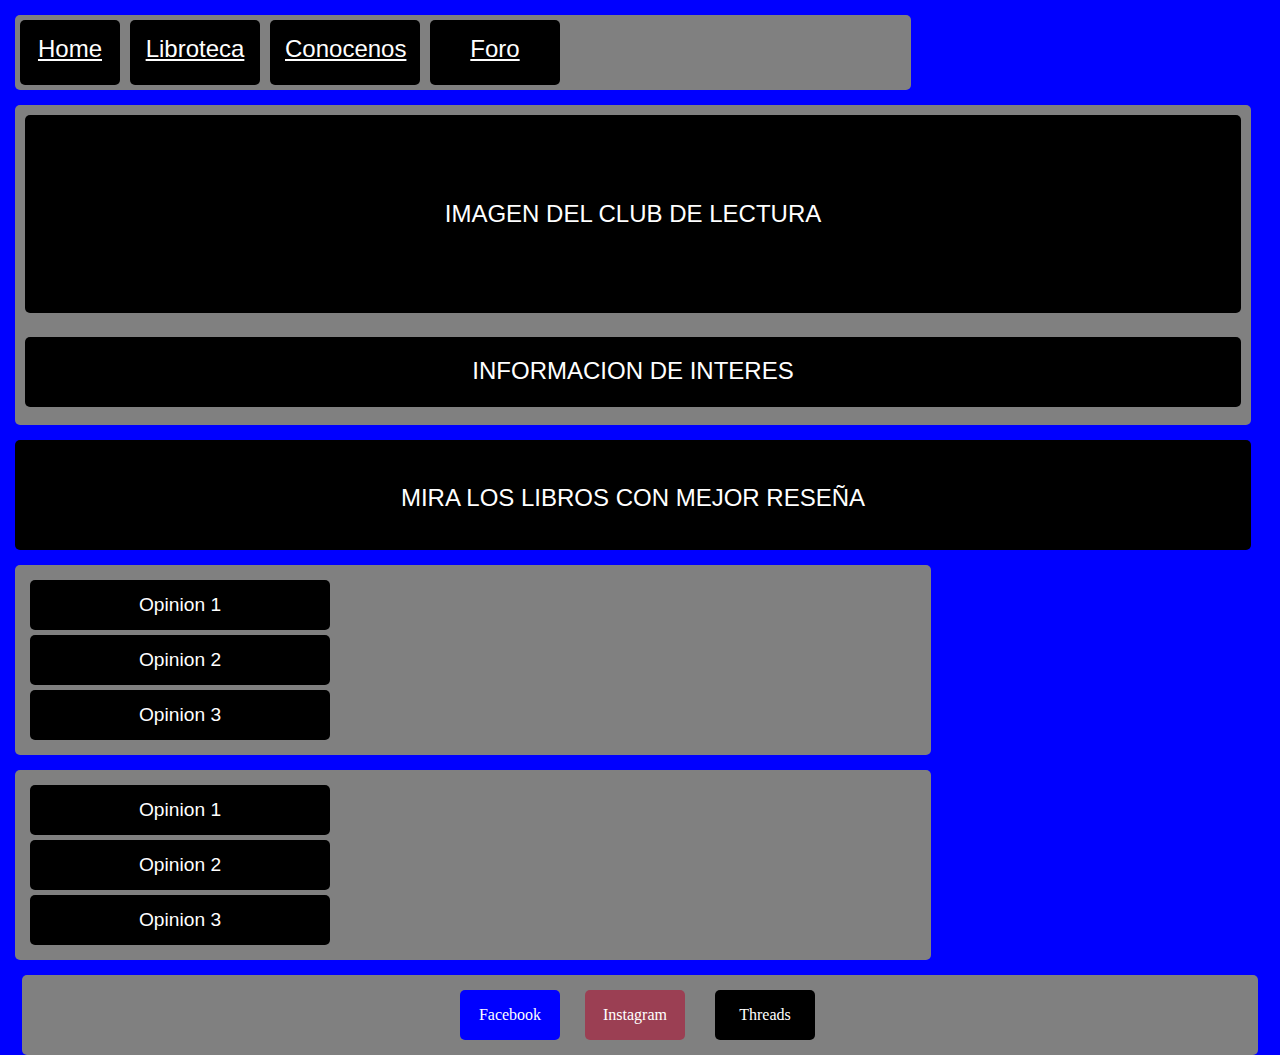
<file: index.html>
<!DOCTYPE html>
<html lang="en">
<head>
    <meta charset="UTF-8">
    <meta name="viewport" content="width=device-width, initial-scale=1.0">
    <title>clubdeLectura</title>
    <link rel="stylesheet" href="stylehm.css">
</head>
<body>
    <div class="contenedor">
        <div class="home">
            <a href="index.html" class="home1">Home</a>
        </div>
        <div class="libroteca">
            <a href="libroteca.html" class="libroteca1">Libroteca</a>
        </div>
        <div class="conocenos">
            <a href="conocenos.html" class="conocenos1">Conocenos</a>
        </div>
        <div class="foro">
            <a href="foro.html" class="foro1">Foro</a>
        </div>
    </div>

    <div class="contenedor1">
        <div class="contenedor1a">
            <p class="p1">IMAGEN DEL CLUB DE LECTURA</p>
        </div>
        <div class="contenedor1b">
            <p class="p2">INFORMACION DE INTERES</p>
        </div>
    </div>

    <div class="contenedor2">
        <p class="p3">MIRA LOS LIBROS CON MEJOR RESEÑA</p>
    </div>

    <div class="contenedor3">
        <div class="contenedor3a">Opinion 1</div>
        <div class="contenedor3b">Opinion 2</div>
        <div class="contenedor3c">Opinion 3</div>
    </div>

    <div class="contenedor4">
        <div class="contenedor4a">Opinion 1</div>
        <div class="contenedor4b">Opinion 2</div>
        <div class="contenedor4c">Opinion 3</div>
    </div>

    <div class="contenedor5">
        <div class="contenedor5a">Facebook</div>
        <div class="contenedor5b">Instagram</div>
        <div class="contenedor5c">Threads</div>
    </div>
</body>
</html>
</file>
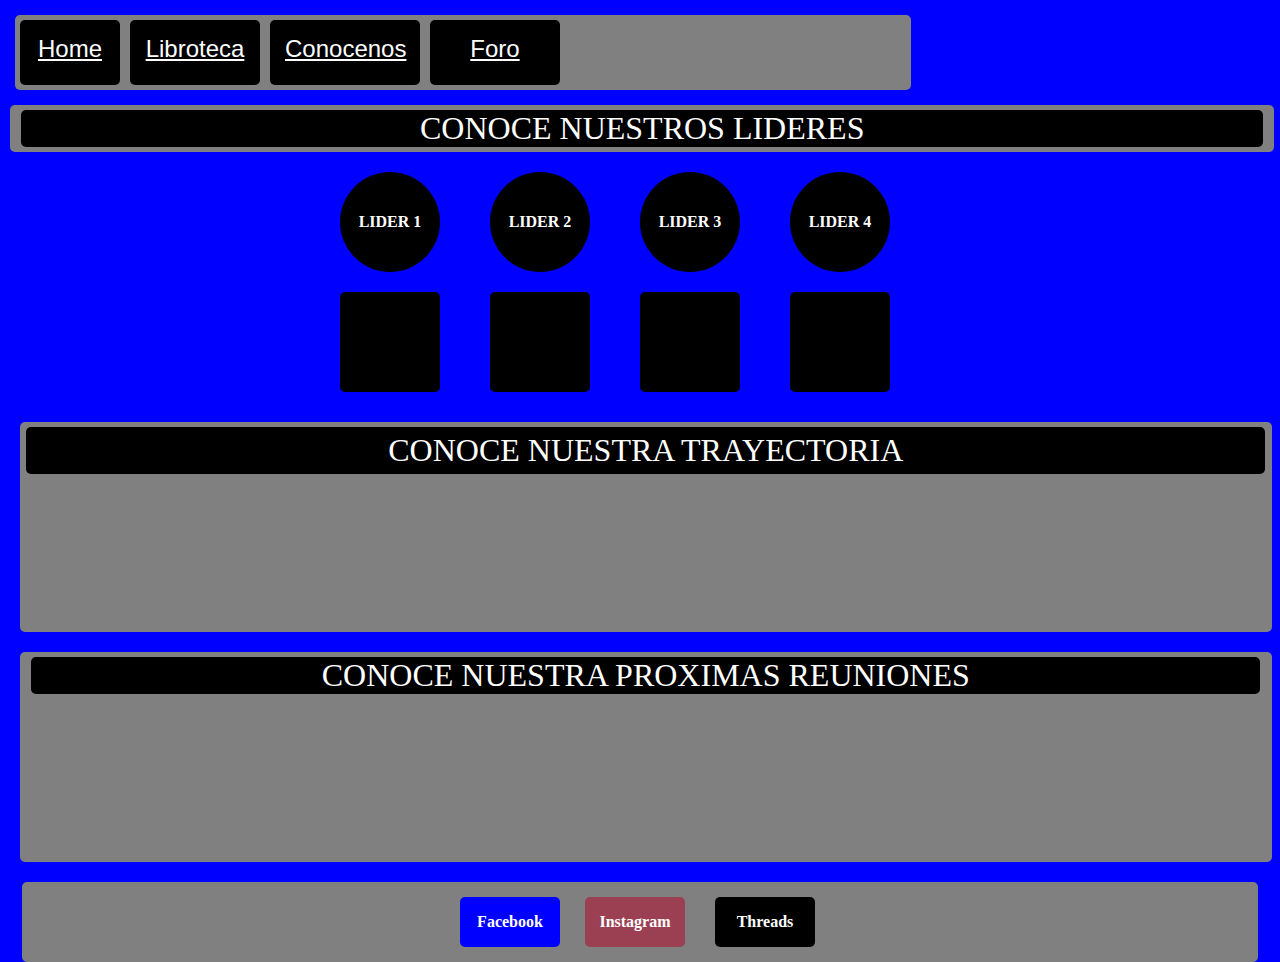
<file: conocenos.html>
<!DOCTYPE html>
<html lang="en">
<head>
    <meta charset="UTF-8">
    <meta name="viewport" content="width=device-width, initial-scale=1.0">
    <title>Conocenos</title>
    <link rel="stylesheet" href="stylecn.css">
</head>
<body>
    <div class="contenedor">
        <div class="home">
            <a href="index.html" class="home1">Home</a>
        </div>
        <div class="libroteca">
            <a href="libroteca.html" class="libroteca1">Libroteca</a>
        </div>
        <div class="conocenos">
            <a href="conocenos.html" class="conocenos1">Conocenos</a>
        </div>
        <div class="foro">
            <a href="foro.html" class="foro1">Foro</a>
        </div>
    </div>

    <div class="contenedor1">
        <div class="contenedor1a">CONOCE NUESTROS LIDERES</div>
    </div>

    <div class="contenedor2">
        <div class="contenedor2a">LIDER 1</div>
        <div class="contenedor2b">LIDER 2</div>
        <div class="contenedor2c">LIDER 3</div>
        <div class="contenedor2d">LIDER 4</div>
    </div>

    <div class="contenedor3">
        <div class="contenedor3a"></div>
        <div class="contenedor3b"></div>
        <div class="contenedor3c"></div>
        <div class="contenedor3d"></div>
    </div>

    <div class="contenedor4">
        <div class="contenedor4a">CONOCE NUESTRA TRAYECTORIA</div>
    </div>

    <div class="contenedor4a">
        <div class="contenedor4aa">CONOCE NUESTRA PROXIMAS REUNIONES</div>
    </div>

    <div class="contenedor5">
        <div class="contenedor5a">Facebook</div>
        <div class="contenedor5b">Instagram</div>
        <div class="contenedor5c">Threads</div>
    </div>

</body>
</html>
</file>
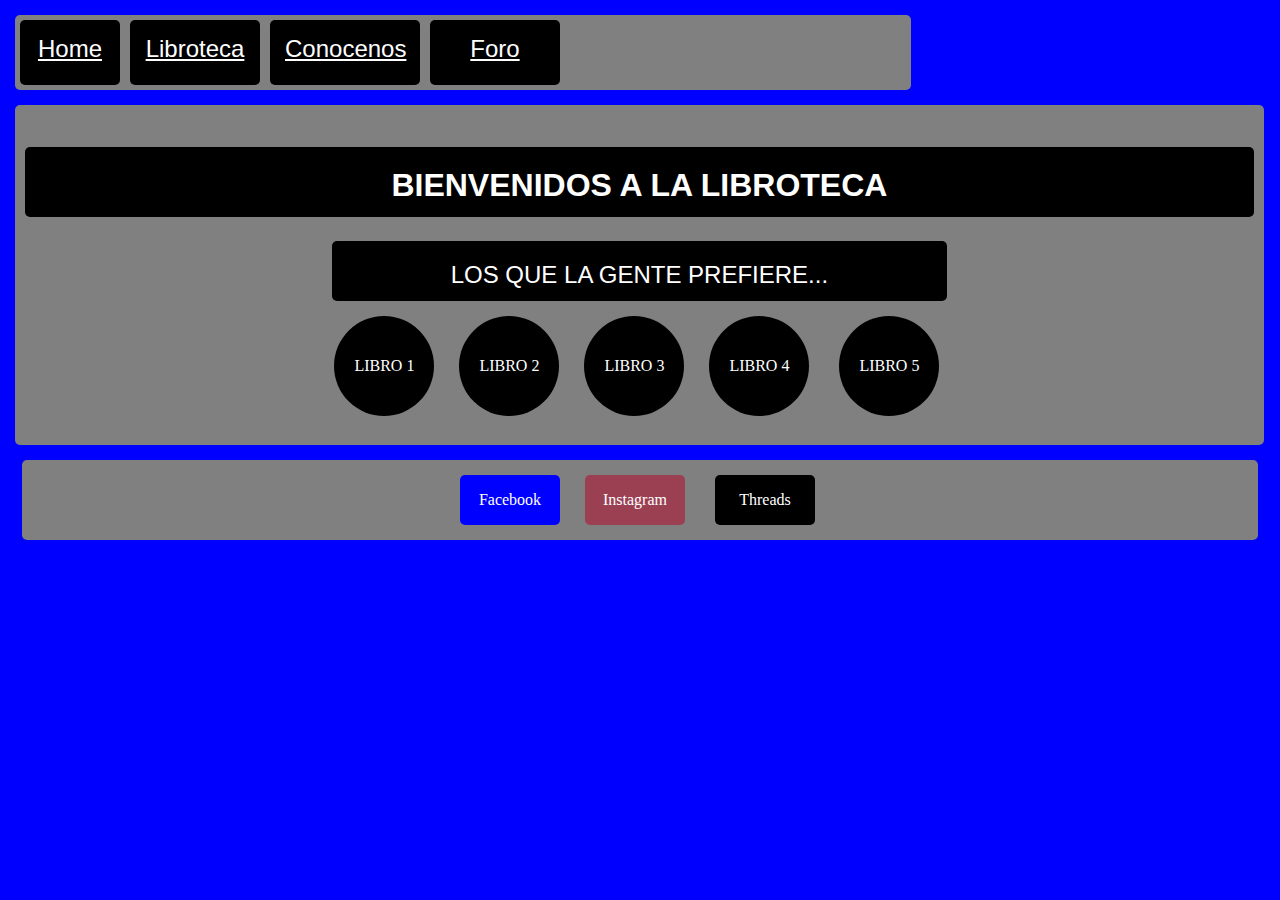
<file: libroteca.html>
<!DOCTYPE html>
<html lang="en">
<head>
    <meta charset="UTF-8">
    <meta name="viewport" content="width=device-width, initial-scale=1.0">
    <title>Libroteca</title>
    <link rel="stylesheet" href="stylelb.css">
</head>
<body>
    <div class="contenedor">
        <div class="home">
            <a href="index.html" class="home1">Home</a>
        </div>
        <div class="libroteca">
            <a href="libroteca.html" class="libroteca1">Libroteca</a>
        </div>
        <div class="conocenos">
            <a href="conocenos.html" class="conocenos1">Conocenos</a>
        </div>
        <div class="foro">
            <a href="foro.html" class="foro1">Foro</a>
        </div>
    </div>
    <div class="contenedor1">
        <div class="contenedor1a">
            <p class="p1">BIENVENIDOS A LA LIBROTECA</p>
        </div>
        <div class="contenedor1b">
            <p class="p2">LOS QUE LA GENTE PREFIERE...</p>
        </div>
        <div class="contenedor1c">
            <div class="contenedor1ca">LIBRO 1</div>
            <div class="contenedor1cb">LIBRO 2</div>
            <div class="contenedor1cc">LIBRO 3</div>
            <div class="contenedor1cd">LIBRO 4</div>
            <div class="contenedor1ce">LIBRO 5</div>
        </div>
    </div>

    <div class="contenedor5">
        <div class="contenedor5a">Facebook</div>
        <div class="contenedor5b">Instagram</div>
        <div class="contenedor5c">Threads</div>
    </div>
</body>
</html>
</file>
<file: stylehm.css>
body{
    margin: 0;
    padding: 0;
    background: blue;
}

.contenedor{
    display: flex;
    background: grey;
    margin: 15px;
    border-radius: 5px;
    width: 70%;
}

.contenedor .home{
    width: 70px;
    height: 35px;
    background: black;
    margin: 5px;
    padding: 15px;
    text-align: center;
    border-radius: 5px;
}
.contenedor .home .home1{
    color: white;
    font-family: Arial, Helvetica, sans-serif;
    font-size: x-large;
}

.contenedor .libroteca{
    width: 100px;
    height: 35px;
    background: black;
    margin: 5px;
    padding: 15px;
    text-align: center;
    border-radius: 5px;
}
.contenedor .libroteca .libroteca1{
    color: white;
    font-family: Arial, Helvetica, sans-serif;
    font-size: x-large;
}

.contenedor .conocenos{
    width: 120px;
    height: 35px;
    background: black;
    margin: 5px;
    padding: 15px;
    text-align: center;
    border-radius: 5px;
}
.contenedor .conocenos .conocenos1{
    color: white;
    font-family: Arial, Helvetica, sans-serif;
    font-size: x-large;
}

.contenedor .foro{
    width: 100px;
    height: 35px;
    background: black;
    margin: 5px;
    padding: 15px;
    text-align: center;
    border-radius: 5px;
}
.contenedor .foro .foro1{
    color: white;
    font-family: Arial, Helvetica, sans-serif;
    font-size: x-large;
}

.contenedor1 {
    background: grey;
    margin: 15px;
    border-radius: 5px;
    width: 95%;
    padding: 10px;
    height: 300px;
}
.contenedor1 .contenedor1a{
    color: white;
    background: black;
    width: 90%;
    height: auto;
    padding: 5%;
    border-radius: 5px;
}
.contenedor1 .contenedor1a .p1{
    text-align: center;
    font-family: Arial, Helvetica, sans-serif;
    font-size: x-large;
}

.contenedor1 .contenedor1b{
    color: white;
    background: black;
    width: auto;
    height: 70px;
    border-radius: 5px;
}
.contenedor1 .contenedor1b .p2{
    text-align: center;
    font-family: Arial, Helvetica, sans-serif;
    font-size: x-large;
    padding: 20px;
}

.contenedor2 {
    background: black;
    margin: 15px;
    border-radius: 5px;
    width: 95%;
    padding: 10px;
    height: 90px;
}
.contenedor2 .p3{
    color: white;
    text-align: center;
    font-family: Arial, Helvetica, sans-serif;
    font-size: x-large;
    padding: 10px;
}

.contenedor3 {
    background: grey;
    margin: 15px;
    border-radius: 5px;
    width: 70%;
    height: auto;
    padding: 10px;
}
.contenedor3 .contenedor3a{
    align-items: center;
    display: flex;
    justify-content: center;
    height: 50px;
    width: 300px;
    margin: 5px;
    background: black;
    color: white;
    font-family: Arial, Helvetica, sans-serif;
    font-size: larger;
    border-radius: 5px;
}
.contenedor3 .contenedor3b{
    align-items: center;
    display: flex;
    justify-content: center;
    height: 50px;
    width: 300px;
    margin: 5px;
    background: black;
    color: white;
    font-family: Arial, Helvetica, sans-serif;
    font-size: larger;
    border-radius: 5px;
}
.contenedor3 .contenedor3c{
    align-items: center;
    display: flex;
    justify-content: center;
    height: 50px;
    width: 300px;
    margin: 5px;
    background: black;
    color: white;
    font-family: Arial, Helvetica, sans-serif;
    font-size: larger;
    border-radius: 5px;
}

.contenedor4 {
    background: grey;
    margin: 15px;
    border-radius: 5px;
    width: 70%;
    height: auto;
    padding: 10px;
}
.contenedor4 .contenedor4a{
    align-items: center;
    display: flex;
    justify-content: center;
    height: 50px;
    width: 300px;
    margin: 5px;
    background: black;
    color: white;
    font-family: Arial, Helvetica, sans-serif;
    font-size: larger;
    border-radius: 5px;
}
.contenedor4 .contenedor4b{
    align-items: center;
    display: flex;
    justify-content: center;
    height: 50px;
    width: 300px;
    margin: 5px;
    background: black;
    color: white;
    font-family: Arial, Helvetica, sans-serif;
    font-size: larger;
    border-radius: 5px;
}
.contenedor4 .contenedor4c{
    align-items: center;
    display: flex;
    justify-content: center;
    height: 50px;
    width: 300px;
    margin: 5px;
    background: black;
    color: white;
    font-family: Arial, Helvetica, sans-serif;
    font-size: larger;
    border-radius: 5px;
}

.contenedor5 {
    display: flex;
    place-items: center;
    background: grey;
    margin: auto;
    border-radius: 5px;
    width: 95%;
    height: auto;
    padding: 10px;
    justify-content: center;
    text-align: center;
}
.contenedor5 .contenedor5a{
    align-items: center;
    display: flex;
    justify-content: center;
    height: 50px;
    width: 100px;
    margin-right: 25px;
    background: blue;
    color: white;
    border-radius: 5px;
}
.contenedor5 .contenedor5b{
    align-items: center;
    display: flex;
    justify-content: center;
    height: 50px;
    width: 100px;
    margin-right: 25px;
    background: #9b3f53;
    color: white;
    border-radius: 5px;
}
.contenedor5 .contenedor5c{
    align-items: center;
    display: flex;
    justify-content: center;
    height: 50px;
    width: 100px;
    margin: 5px;
    background: black;
    color: white;
    border-radius: 5px;
}
</file>
<file: stylecn.css>
body{
    margin: 0;
    padding: 0;
    background: blue;
}

.contenedor{
    display: flex;
    background: grey;
    margin: 15px;
    border-radius: 5px;
    width: 70%;
}

.contenedor .home{
    width: 70px;
    height: 35px;
    background: black;
    margin: 5px;
    padding: 15px;
    text-align: center;
    border-radius: 5px;
}
.contenedor .home .home1{
    color: white;
    font-family: Arial, Helvetica, sans-serif;
    font-size: x-large;
}

.contenedor .libroteca{
    width: 100px;
    height: 35px;
    background: black;
    margin: 5px;
    padding: 15px;
    text-align: center;
    border-radius: 5px;
}
.contenedor .libroteca .libroteca1{
    color: white;
    font-family: Arial, Helvetica, sans-serif;
    font-size: x-large;
}

.contenedor .conocenos{
    width: 120px;
    height: 35px;
    background: black;
    margin: 5px;
    padding: 15px;
    text-align: center;
    border-radius: 5px;
}
.contenedor .conocenos .conocenos1{
    color: white;
    font-family: Arial, Helvetica, sans-serif;
    font-size: x-large;
}

.contenedor .foro{
    width: 100px;
    height: 35px;
    background: black;
    margin: 5px;
    padding: 15px;
    text-align: center;
    border-radius: 5px;
}
.contenedor .foro .foro1{
    color: white;
    font-family: Arial, Helvetica, sans-serif;
    font-size: x-large;
}

.contenedor1{
    display: flex;
    background: grey;
    margin: 10px;
    padding: 5px;
    border-radius: 5px;
    width: 98%;
    height: auto;
}
.contenedor1 .contenedor1a{
    background: black;
    color: white;
    margin: auto;
    text-align: center;
    justify-content: center;
    width: 99%;
    height: auto;
    border-radius: 5px;
    font-size: xx-large;
}

.contenedor2{
    display: flex;
    background: blue;
    margin: auto;
    text-align: center;
    justify-content: center;
    border-radius: 5px;
    width: 90%;
    height: 100px;
    padding: 10px;
}
.contenedor2 .contenedor2a{
    align-items: center;
    display: flex;
    justify-content: center;
    height: 100px;
    width: 100px;
    margin-right: 50px;
    background: black;
    color: white;
    font-weight: bold;
    border-radius: 50%;
}
.contenedor2 .contenedor2b{
    align-items: center;
    display: flex;
    justify-content: center;
    height: 100px;
    width: 100px;
    margin-right: 50px;
    background: black;
    color: white;
    font-weight: bold;
    border-radius: 50%;
}
.contenedor2 .contenedor2c{
    align-items: center;
    display: flex;
    justify-content: center;
    height: 100px;
    width: 100px;
    margin-right: 50px;
    background: black;
    color: white;
    font-weight: bold;
    border-radius: 50%;
}
.contenedor2 .contenedor2d{
    align-items: center;
    display: flex;
    justify-content: center;
    height: 100px;
    width: 100px;
    margin-right: 50px;
    background: black;
    color: white;
    font-weight: bold;
    border-radius: 50%;
}

.contenedor3{
    display: flex;
    background: blue;
    margin: auto;
    text-align: center;
    justify-content: center;
    border-radius: 5px;
    width: 90%;
    height: 100px;
    padding: 10px;
}
.contenedor3 .contenedor3a{
    align-items: center;
    display: flex;
    justify-content: center;
    height: 100px;
    width: 100px;
    margin-right: 50px;
    background: black;
    color: white;
    font-weight: bold;
    border-radius: 5px;
}
.contenedor3 .contenedor3b{
    align-items: center;
    display: flex;
    justify-content: center;
    height: 100px;
    width: 100px;
    margin-right: 50px;
    background: black;
    color: white;
    font-weight: bold;
    border-radius: 5px;
}
.contenedor3 .contenedor3c{
    align-items: center;
    display: flex;
    justify-content: center;
    height: 100px;
    width: 100px;
    margin-right: 50px;
    background: black;
    color: white;
    font-weight: bold;
    border-radius: 5px;
}
.contenedor3 .contenedor3d{
    align-items: center;
    display: flex;
    justify-content: center;
    height: 100px;
    width: 100px;
    margin-right: 50px;
    background: black;
    color: white;
    font-weight: bold;
    border-radius: 5px;
}

.contenedor4{
    background: grey;
    width: 97%;
    height: 200px;
    margin: 20px;
    padding: 5px;
    border-radius: 5px;
}
.contenedor4 .contenedor4a{
    background: black;
    color: white;
    margin: auto;
    text-align: center;
    justify-content: center;
    width: 99%;
    height: auto;
    border-radius: 5px;
    font-size: xx-large;
}

.contenedor4a{
    background: grey;
    width: 97%;
    height: 200px;
    margin: 20px;
    padding: 5px;
    border-radius: 5px;
}
.contenedor4a .contenedor4aa{
    background: black;
    color: white;
    margin: auto;
    text-align: center;
    justify-content: center;
    width: 99%;
    height: auto;
    border-radius: 5px;
    font-size: xx-large;
}

.contenedor5 {
    display: flex;
    place-items: center;
    background: grey;
    margin: auto;
    margin-top: 15px;
    border-radius: 5px;
    width: 95%;
    height: auto;
    padding: 10px;
    justify-content: center;
    text-align: center;
}
.contenedor5 .contenedor5a{
    align-items: center;
    display: flex;
    justify-content: center;
    height: 50px;
    width: 100px;
    margin-right: 25px;
    background: blue;
    color: white;
    border-radius: 5px;
    font-weight: bold;
}
.contenedor5 .contenedor5b{
    align-items: center;
    display: flex;
    justify-content: center;
    height: 50px;
    width: 100px;
    margin-right: 25px;
    background: #9b3f53;
    color: white;
    border-radius: 5px;
    font-weight: bold;
}
.contenedor5 .contenedor5c{
    align-items: center;
    display: flex;
    justify-content: center;
    height: 50px;
    width: 100px;
    margin: 5px;
    background: black;
    color: white;
    border-radius: 5px;
    font-weight: bold;
}
</file>
<file: stylelb.css>
body{
    margin: 0;
    padding: 0;
    background: blue;
}

.contenedor{
    display: flex;
    background: grey;
    margin: 15px;
    border-radius: 5px;
    width: 70%;
}

.contenedor .home{
    width: 70px;
    height: 35px;
    background: black;
    margin: 5px;
    padding: 15px;
    text-align: center;
    border-radius: 5px;
}
.contenedor .home .home1{
    color: white;
    font-family: Arial, Helvetica, sans-serif;
    font-size: x-large;
}

.contenedor .libroteca{
    width: 100px;
    height: 35px;
    background: black;
    margin: 5px;
    padding: 15px;
    text-align: center;
    border-radius: 5px;
}
.contenedor .libroteca .libroteca1{
    color: white;
    font-family: Arial, Helvetica, sans-serif;
    font-size: x-large;
}

.contenedor .conocenos{
    width: 120px;
    height: 35px;
    background: black;
    margin: 5px;
    padding: 15px;
    text-align: center;
    border-radius: 5px;
}
.contenedor .conocenos .conocenos1{
    color: white;
    font-family: Arial, Helvetica, sans-serif;
    font-size: x-large;
}

.contenedor .foro{
    width: 100px;
    height: 35px;
    background: black;
    margin: 5px;
    padding: 15px;
    text-align: center;
    border-radius: 5px;
}
.contenedor .foro .foro1{
    color: white;
    font-family: Arial, Helvetica, sans-serif;
    font-size: x-large;
}

.contenedor1 {
    background: grey;
    margin: 15px;
    border-radius: 5px;
    width: 96%;
    padding: 10px;
    height: 320px;
}

.contenedor1 .contenedor1a{
    color: white;
    background: black;
    width: auto;
    height: 70px;
    border-radius: 5px;
}
.contenedor1 .contenedor1a .p1{
    text-align: center;
    font-family: Arial, Helvetica, sans-serif;
    font-size: xx-large;
    padding: 20px;
    font-weight: bold;
}

.contenedor1 .contenedor1b{
    color: white;
    background: black;
    place-items: center;
    margin: auto;
    border-radius: 5px;
    width: 50%;
    height: 60px;
    justify-content: center;
    text-align: center;
}
.contenedor1 .contenedor1b .p2{
    font-family: Arial, Helvetica, sans-serif;
    font-size: x-large;
    padding: 20px;
}

.contenedor1 .contenedor1c {
    display: flex;
    place-items: center;
    background: grey;
    margin: auto;
    border-radius: 5px;
    width: 95%;
    height: auto;
    padding: 10px;
    justify-content: center;
    text-align: center;
}
.contenedor1 .contenedor1c .contenedor1ca{
    align-items: center;
    display: flex;
    justify-content: center;
    height: 100px;
    width: 100px;
    margin-right: 25px;
    background: black;
    color: white;
    border-radius: 50%;
}
.contenedor1 .contenedor1c .contenedor1cb{
    align-items: center;
    display: flex;
    justify-content: center;
    height: 100px;
    width: 100px;
    margin-right: 25px;
    background: black;
    color: white;
    border-radius: 50%;
}
.contenedor1 .contenedor1c .contenedor1cc{
    align-items: center;
    display: flex;
    justify-content: center;
    height: 100px;
    width: 100px;
    margin-right: 25px;
    background: black;
    color: white;
    border-radius: 50%;
}
.contenedor1 .contenedor1c .contenedor1cd{
    align-items: center;
    display: flex;
    justify-content: center;
    height: 100px;
    width: 100px;
    margin-right: 25px;
    background: black;
    color: white;
    border-radius: 50%;
}
.contenedor1 .contenedor1c .contenedor1ce{
    align-items: center;
    display: flex;
    justify-content: center;
    height: 100px;
    width: 100px;
    margin: 5px;
    background: black;
    color: white;
    border-radius: 50%;
}

.contenedor5 {
    display: flex;
    place-items: center;
    background: grey;
    margin: auto;
    border-radius: 5px;
    width: 95%;
    height: auto;
    padding: 10px;
    justify-content: center;
    text-align: center;
}
.contenedor5 .contenedor5a{
    align-items: center;
    display: flex;
    justify-content: center;
    height: 50px;
    width: 100px;
    margin-right: 25px;
    background: blue;
    color: white;
    border-radius: 5px;
}
.contenedor5 .contenedor5b{
    align-items: center;
    display: flex;
    justify-content: center;
    height: 50px;
    width: 100px;
    margin-right: 25px;
    background: #9b3f53;
    color: white;
    border-radius: 5px;
}
.contenedor5 .contenedor5c{
    align-items: center;
    display: flex;
    justify-content: center;
    height: 50px;
    width: 100px;
    margin: 5px;
    background: black;
    color: white;
    border-radius: 5px;
}
</file>
